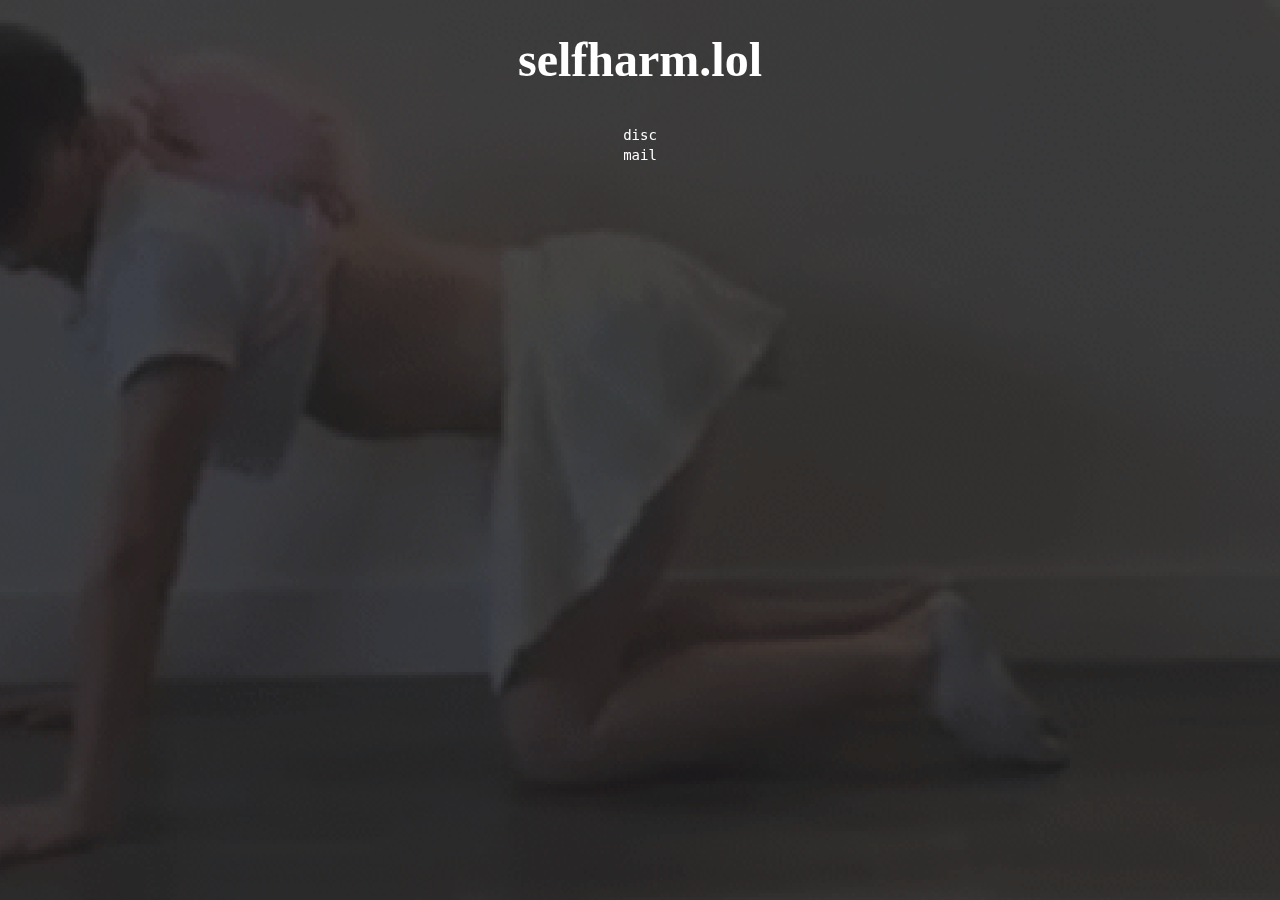
<file: old/index.html>
<!DOCTYPE html>
<html>

<head>

    <link rel="apple-touch-icon" sizes="180x180" href="/favicon/apple-touch-icon.png">
    <link rel="icon" type="image/png" sizes="32x32" href="/favicon/favicon-32x32.png">
    <link rel="icon" type="image/png" sizes="16x16" href="/favicon/favicon-16x16.png">
    <link rel="manifest" href="/favicon/site.webmanifest">
    <link rel="stylesheet" href="style.css">

    <title>selfharm.lol</title>

    <meta charset="UTF-8">
    <meta http-equiv="X-UA-Compatible" content="IE=edge" />
    <meta name="viewport" content="width=device-width, initial-scale=1" />
    <meta name="description" content=":3" />
    <meta property="og:title" content=":) slit" />
    <meta property="og:description" content="uwu" />
    <meta property="og:image" content="https://i.imgur.com/HTk96h4.png" />
    <meta property="og:type" content="website" />
    <meta property="og:site_name" content="selfharm" />
    <meta name="viewport" content="width=device-width, initial-scale=1.0">
    <script src="js/tite.js"></script>
</head>

<body>

    <div id="background"></div>
    <div id="background-cover"></div>

    <style>
        img {
            border-radius: 5%;
        }

        body {
            background-color: black
        }

        a {
            color: white;
            text-decoration: none;
        }

        a:hover {
            color: white;
        }
    </style>

    <center>
        <font face="Comic Sans MS" size="5">
            <h1 style="color: white"> selfharm.lol </h1>
        </font>

        <br> <a target="_blank" href="discord:https://discord.com/users/850471066080903198">disc</a>
        <br> <a target="_blank" href="mailto: uzbmbe1c@duck.com">mail</a>

    </center>

</body>

</html>
</file>
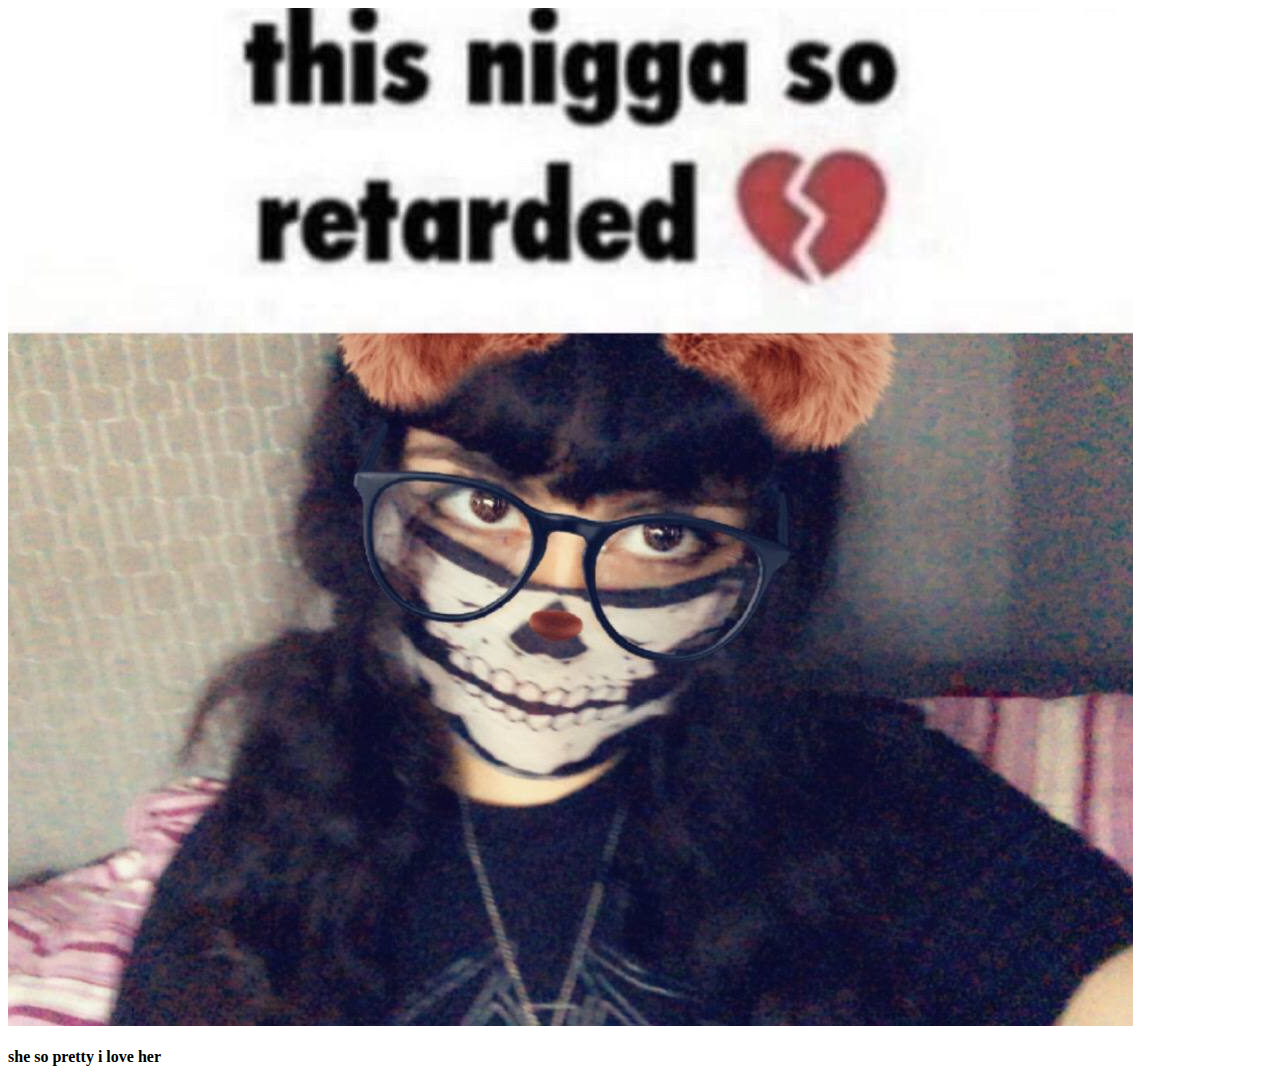
<file: eli.html>
<!DOCTYPE html>
<html lang="en">
<head>
    <title>selfharm.lol</title>

<img src="3666646D-C5D4-49B2-8C88-4359B7D14B4F.jpeg" alt="eli">
<br></br>
<b> she so pretty i love her </b>

</head>
</body>
</html>
</file>
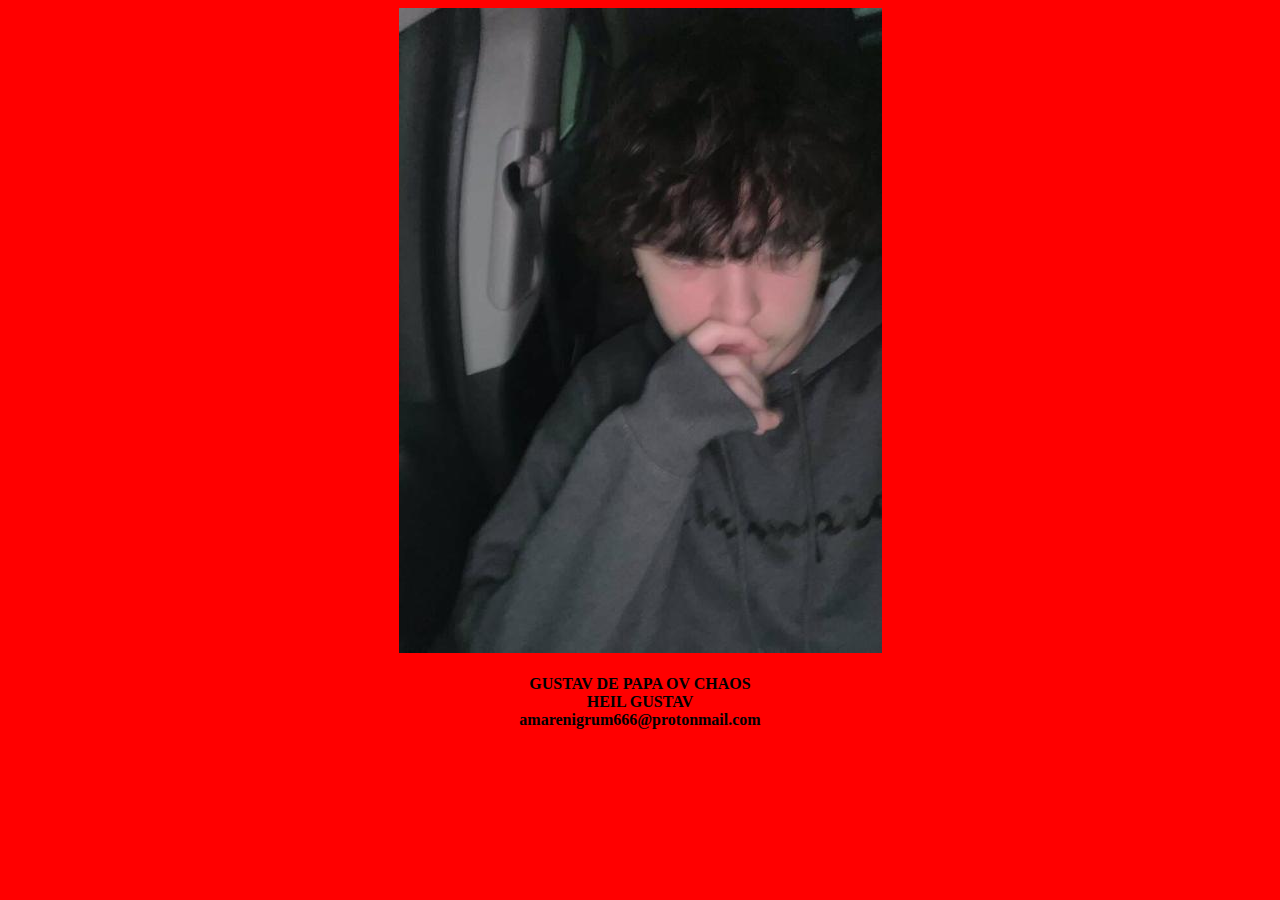
<file: gustav.html>
<!DOCTYPE html>
<html lang="en">
<head>
    <title>selfharm.lol</title>
    <body style="background-color:red;">
<center>
<img src="1B0964BB-ADE3-4675-B4C2-907E23544EFF.jpeg" alt="eli">
<br><br>
<b> GUSTAV DE PAPA OV CHAOS <b>
 <br>
    <b> HEIL GUSTAV </b><br>
    <b> amarenigrum666@protonmail.com <b></br>
</head>
</body>
</center>
</html>
</file>
<file: old/style.css>
body {
    margin: 40px;
    margin-top: 50px;
    font-family: monospace;
    font-size: 14px;
    line-height: 20px;
    text-size-adjust: 100%;
}

a,
a:visited {
    color: #f4f9fc;
    #text-shadow: 1px 1px 8px grey;
    text-decoration: none;
}

a:hover {
    font-weight: bolder;
    transition: 130ms linear;
}

input,
input:focus {
    border: none;
    color: grey;
    background: transparent;
    font-family: monospace;
    font-size: 14px;
    outline: none;
}

::selection {
    : rgba(255, 255, 0, .3);
    padding: 3px;
}

hr {
    width: 15%;
    margin-left: 0px;
}

@keyframes fadeIn {
    0% {
        opacity: 0;
    }
    100% {
        opacity: 1;
    }
}

code,
.header {
    color: grey;
    #text-shadow: 1px 1px 8px black;
    user-select: none;
}

.header {
    font-weight: bold;
}

.info {
    color: grey;
    z-index: 1500;
    padding-left: 10px;
    margin-left: 10px;
    border-left: 1px solid rgba(255, 255, 255, 0.4);
}

.info span {
    display: block;
}

#background,
#background-cover {
    margin: auto;
    position: fixed;
    top: 0;
    left: 0;
    right: 0;
    bottom: 0;
}

#background {
    background: no-repeat center center fixed url("background.gif");
    z-index: -5;
    background-size: cover;
    image-rendering: pixelated;
    image-rendering: crisp-edges;
    image-rendering: optimize-contrast;
    image-rendering: optimizeSpeed;
    image-rendering: -moz-crisp-edges;
    image-rendering: -o-crisp-edges;
}

#background-cover {
    background-color: #1d1f21;
    opacity: 0.8;
    z-index: -1;
}
</file>
